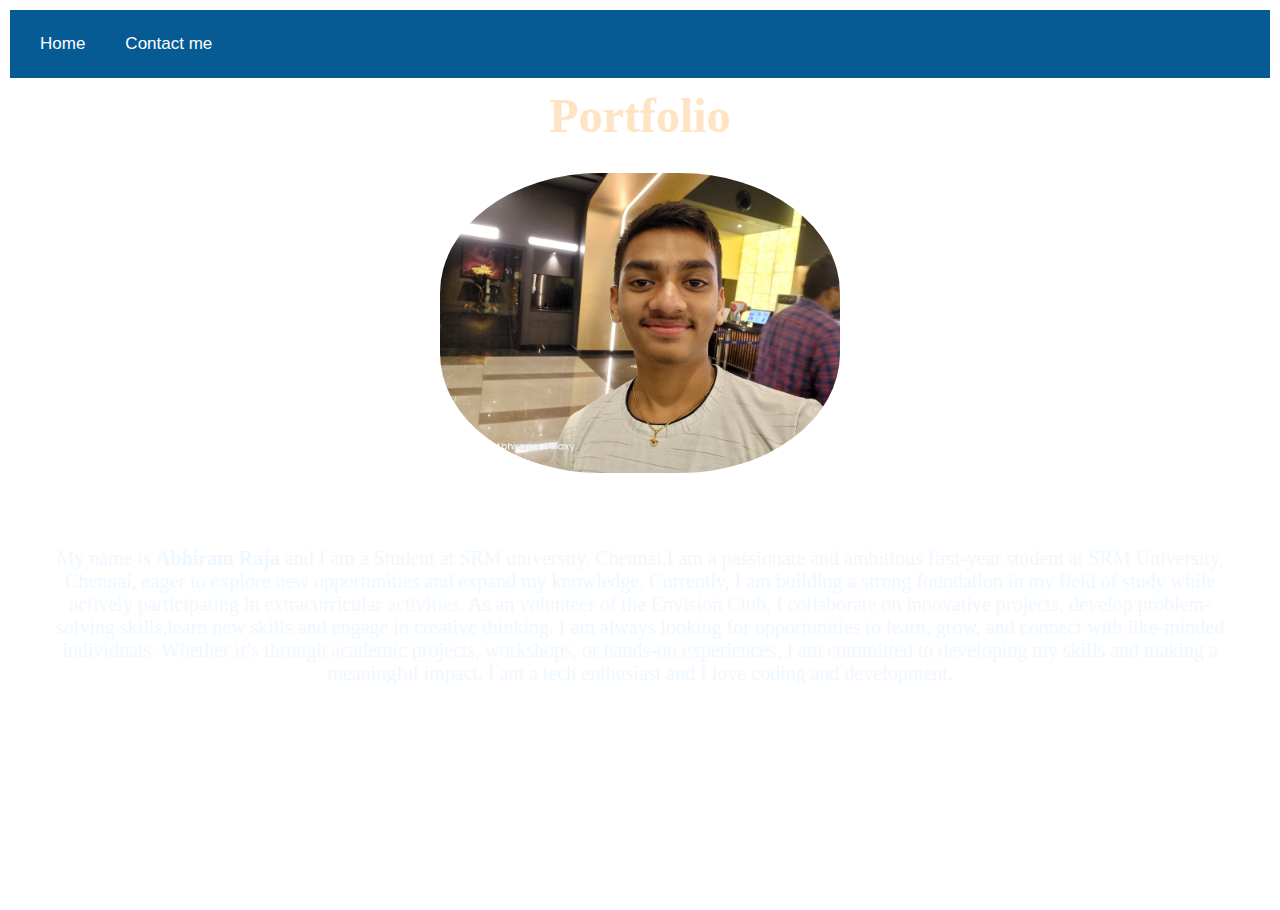
<file: index.html>
<!DOCTYPE html>
<html lang="en">
<head>
    <meta charset="UTF-8">
    <meta name="viewport" content="width=device-width, initial-scale=1.0">
    <title>Home-Portfolio</title>
    <link rel="stylesheet" href="style.css">
</head>


<body>
    
    <nav>
        <button onclick="window.location.href='index.html'">Home</button>
        <button onclick="window.location.href='contact.html'">Contact me</button>
    </nav>
    <main>
    <h1>Portfolio</h1>
    <center>
    <!-- <img src="Profile.jpeg"alt="Profile" height="300px" width="400px" border-radius="50%"> -->
    <img src="Profile.jpeg" alt="Profile" height="300px" width="400px" class="profile-image">

    </center>
    <p>My name is <strong>Abhiram Raja</strong> and I am a Student at SRM university, Chennai.I am a passionate and ambitious first-year student at SRM University, Chennai, eager to explore new opportunities and expand my knowledge. Currently, I am building a strong foundation in my field of study while actively participating in extracurricular activities. As an volunteer of the Envision Club, I collaborate on innovative projects, develop problem-solving skills,learn new skills and engage in creative thinking.
        I am always looking for opportunities to learn, grow, and connect with like-minded individuals. Whether it’s through academic projects, workshops, or hands-on experiences, I am committed to developing my skills and making a meaningful impact. I am a tech enthusiast and I love coding and development. </p>
    </main>
</body>
</html>
</file>
<file: style.css>
*{
    margin: 0px;
    padding: 0%;
}
html,body{
    height: 100%;
    width: 100%;
}
body {
    background-image: url('https://images.unsplash.com/photo-1533109721025-d1ae7ee7c1e1?q=80&w=2940&auto=format&fit=crop&ixlib=rb-4.0.3&ixid=M3wxMjA3fDB8MHxwaG90by1wYWdlfHx8fGVufDB8fHx8fA%3D%3D');
    /* background-image: url('NEW/Portfolio/Mainbg.jpg'); */
    
    background-repeat: no-repeat;
    background-position: center;
    background-size: cover;
}
h1{
    text-align: center;
    border-radius: 30%;
    font-size: xxx-large;
    font-family: cursive;
    color: bisque;
}
p{
    margin: 40px;
    font-family:'Times New Roman', Times, serif;
    font-size: 20px;
    color: aliceblue;
    text-align: center;
}
button:hover {
    background-color: #45a049; /* Darker green when hovering */
  }


  nav {
    /* margin-top: auto; */
    margin: 10px;
    padding: 10px;
      background-color: #065b94;
      overflow: hidden;
  }
  
  nav button {
      float: left;
      display: block;
      color: white;
      text-align: center;
      padding: 14px 20px;
      text-decoration: none;
      font-family: Verdana, Geneva, Tahoma, sans-serif;
      font-size: 17px;
      border: none;
      background: none;
  }
  
  nav button:hover {
      background-color: #ddd;
      color: black;
  }
.profile-image {
    margin: 30px;
    border-radius: 40%; /* Make the image circular */
}
</file>
